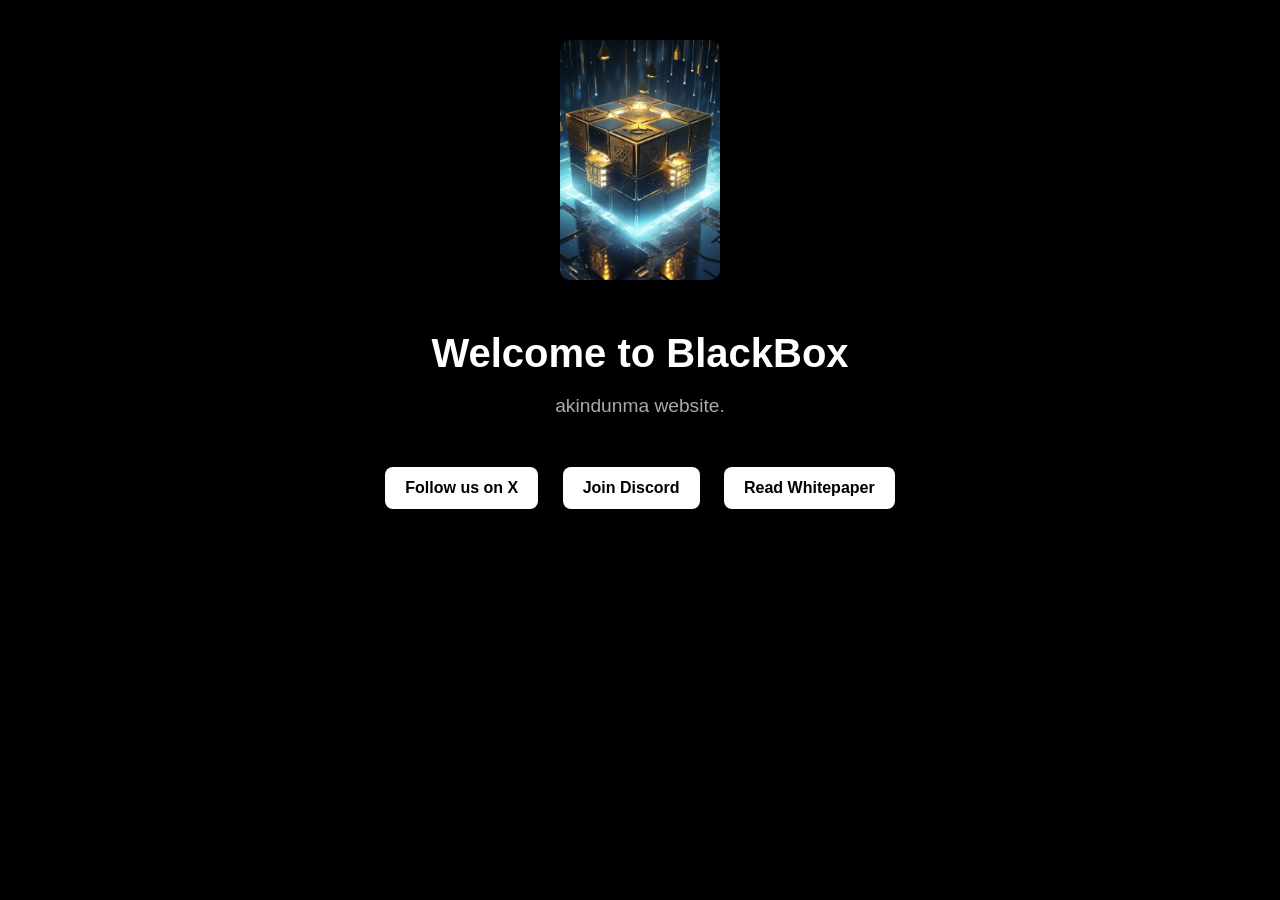
<file: index.html>
<!DOCTYPE html>
<html lang="en">
<head>
  <meta charset="UTF-8">
  <meta name="viewport" content="width=device-width, initial-scale=1.0">
  <title>BlackBox Token</title>
  <link rel="stylesheet" href="style.css">
  <style>
    body {
      background-color: #000;
      color: #fff;
      text-align: center;
      font-family: Arial, sans-serif;
      padding: 40px;
    }
    .logo {
      width: 160px;
      border-radius: 10px;
      margin-bottom: 20px;
    }
    .links a {
      display: inline-block;
      margin: 10px;
      padding: 12px 20px;
      background: #fff;
      color: #000;
      border-radius: 8px;
      text-decoration: none;
      font-weight: bold;
      transition: 0.3s;
    }
    .links a:hover {
      background: #222;
      color: #fff;
    }
  </style>
</head>
<body>
  <!-- Logo -->
<img src="blackbox.jpeg" alt="BlackBox Logo" class="logo">

  <h1>Welcome to BlackBox</h1>
  <p>akindunma website.</p>

  <div class="links">
    <a href="https://x.com/handshakesx?s=21" target="_blank">Follow us on X</a>
    <a href="https://discord.gg/blackboxmint" target="_blank">Join Discord</a>
    <a href="whitepaper.pdf" target="_blank">Read Whitepaper</a>
  </div>
</body>
</html>
</file>
<file: style.css>
body {
  margin: 0;
  padding: 0;
  font-family: 'Poppins', sans-serif;
  background-color: #0d0d0d;
  color: #fff;
  text-align: center;
}

.container {
  padding: 80px 20px;
}

.logo {
  width: 150px;
  height: auto;
  margin-bottom: 20px;
}

h1 {
  font-size: 2.5rem;
  margin-bottom: 10px;
}

p {
  font-size: 1.2rem;
  margin-bottom: 40px;
  color: #aaa;
}

.buttons {
  display: flex;
  flex-direction: column;
  gap: 15px;
  align-items: center;
}

.btn {
  display: inline-block;
  padding: 12px 24px;
  border: 2px solid #00ff99;
  color: #00ff99;
  text-decoration: none;
  border-radius: 8px;
  transition: all 0.3s ease;
}

.btn:hover {
  background-color: #00ff99;
  color: #000;
}

footer {
  margin-top: 60px;
  font-size: 0.9rem;
  color: #666;
}
</file>
